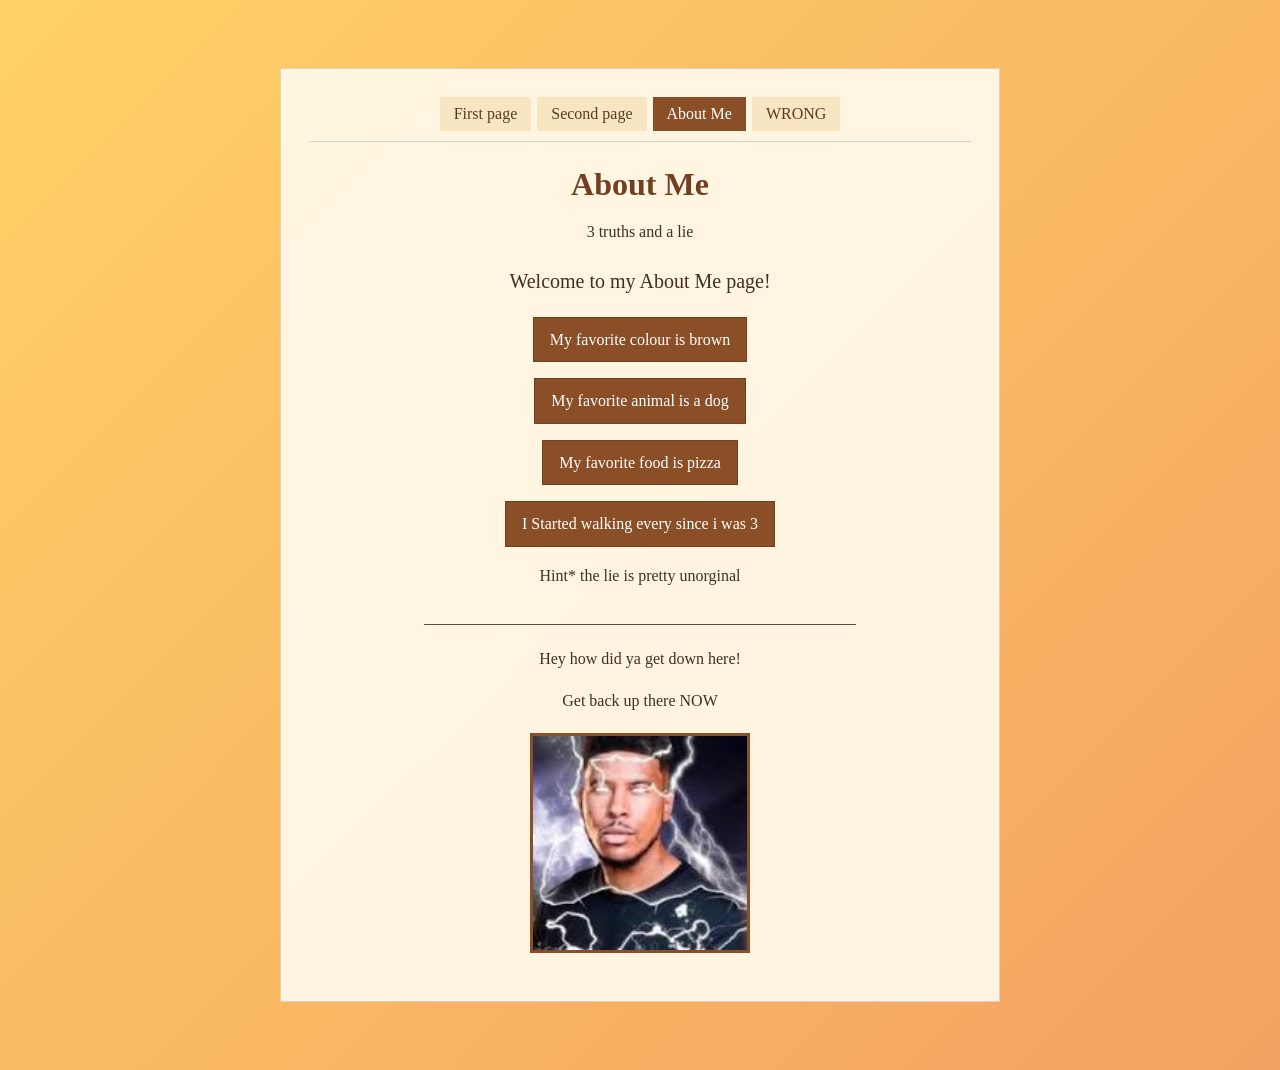
<file: about.html>
<!DOCTYPE html>
<html lang="en">
<head>
  <meta charset="UTF-8">
  <meta name="viewport" content="width=device-width, initial-scale=1">
  <title>About Me</title>
  <link rel="stylesheet" href="styles.css">
</head>
<body>
  <main class="page-card">
    <nav class="tabs" aria-label="Main navigation">
      <a href="./index.html">First page</a>
      <a href="./page2.html">Second page</a>
      <a href="./about.html" aria-current="page">About Me</a>
      <a href="./wrong.html" onclick="alert('no bro'); return false;">WRONG</a>
    </nav>

    <h1>About Me</h1>
    <p>3 truths and a lie</p>
    <p class="about-intro">Welcome to my About Me page!</p>
    <p><a class="truth-button" href="./wrong.html" onclick="alert('no bro'); return false;">My favorite colour is brown</a></p>
    <p><a class="truth-button" href="./wrong.html" onclick="alert('no bro'); return false;">My favorite animal is a dog</a></p>
    <p><a class="truth-button" href="./correct.html">My favorite food is pizza</a></p>
    <p><a class="truth-button" href="./wrong.html" onclick="alert('no bro'); return false;">I Started walking every since i was 3</a></p>
    <p>Hint* the lie is pretty unorginal</p>
    <p>______________________________________________________</p>
    <p>Hey how did ya get down here!</p>
    <p>Get back up there NOW</p>
    <img class="about-image" src="[data-uri]" alt="alternatetext">
  </main>
</body>
</html>
</file>
<file: styles.css>
* {
  box-sizing: border-box;
}

body {
  min-height: 100vh;
  margin: 0;
  padding: 32px 20px;
  color: #43301f;
  background: linear-gradient(135deg, #ffd166, #f4a261);
  font-family: Georgia, "Times New Roman", serif;
  text-align: center;
}

.page-card {
  width: min(100%, 720px);
  margin: 36px auto;
  padding: 28px;
  background: rgba(255, 250, 235, 0.92);
  border: 1px solid rgba(110, 72, 35, 0.2);
  border-radius: 0;
}

h1 {
  margin: 8px 0 12px;
  color: #713f21;
}

p {
  line-height: 1.6;
}

.tabs {
  display: flex;
  justify-content: center;
  gap: 6px;
  margin: 0 auto 24px;
  padding-bottom: 10px;
  border-bottom: 1px solid rgba(110, 72, 35, 0.22);
}

.tabs a {
  padding: 8px 14px;
  color: #573c26;
  background: rgba(246, 223, 181, 0.7);
  text-decoration: none;
  border-radius: 0;
  transition: background-color 150ms ease, color 150ms ease;
}

.tabs a:hover,
.tabs a:focus-visible {
  background: #efc887;
}

.tabs a[aria-current="page"] {
  color: white;
  background: #8a4f27;
}

img {
  display: block;
  max-width: 100%;
  height: auto;
  margin: 20px auto;
  border: 2px solid #8a4f27;
  border-radius: 0;
}

.fish-button {
  margin: 0 auto 16px;
  padding: 9px 16px;
  color: white;
  background: #8a4f27;
  border: 0;
  border-radius: 0;
  font: inherit;
  cursor: pointer;
}

.truth-button {
  display: inline-block;
  padding: 9px 16px;
  color: white;
  background: #8a4f27;
  text-decoration: none;
  border: 1px solid #713f21;
  border-radius: 0;
  transition: background-color 150ms ease;
}

.truth-button:hover,
.truth-button:focus-visible {
  background: #713f21;
}

.fish-button:hover,
.fish-button:focus-visible {
  background: #713f21;
}

.secondary-image {
  max-width: 60%;
}

.about-intro {
  font-size: 1.25rem;
}

.about-image {
  width: 220px;
  border: 3px solid #8a4f27;
  border-radius: 0;
}

.wrong-title {
  font-size: 2.2rem;
}

.wrong-image {
  width: 100%;
  max-width: 450px;
}

#currentTime {
  display: inline-block;
  padding: 10px 14px;
  color: #573c26;
  background: #f6dfb5;
  border-radius: 0;
  font-size: 1.05rem;
}

@media (max-width: 480px) {
  body {
    padding: 20px 14px;
  }

  .page-card {
    margin: 20px auto;
    padding: 24px 18px;
  }
}
</file>
